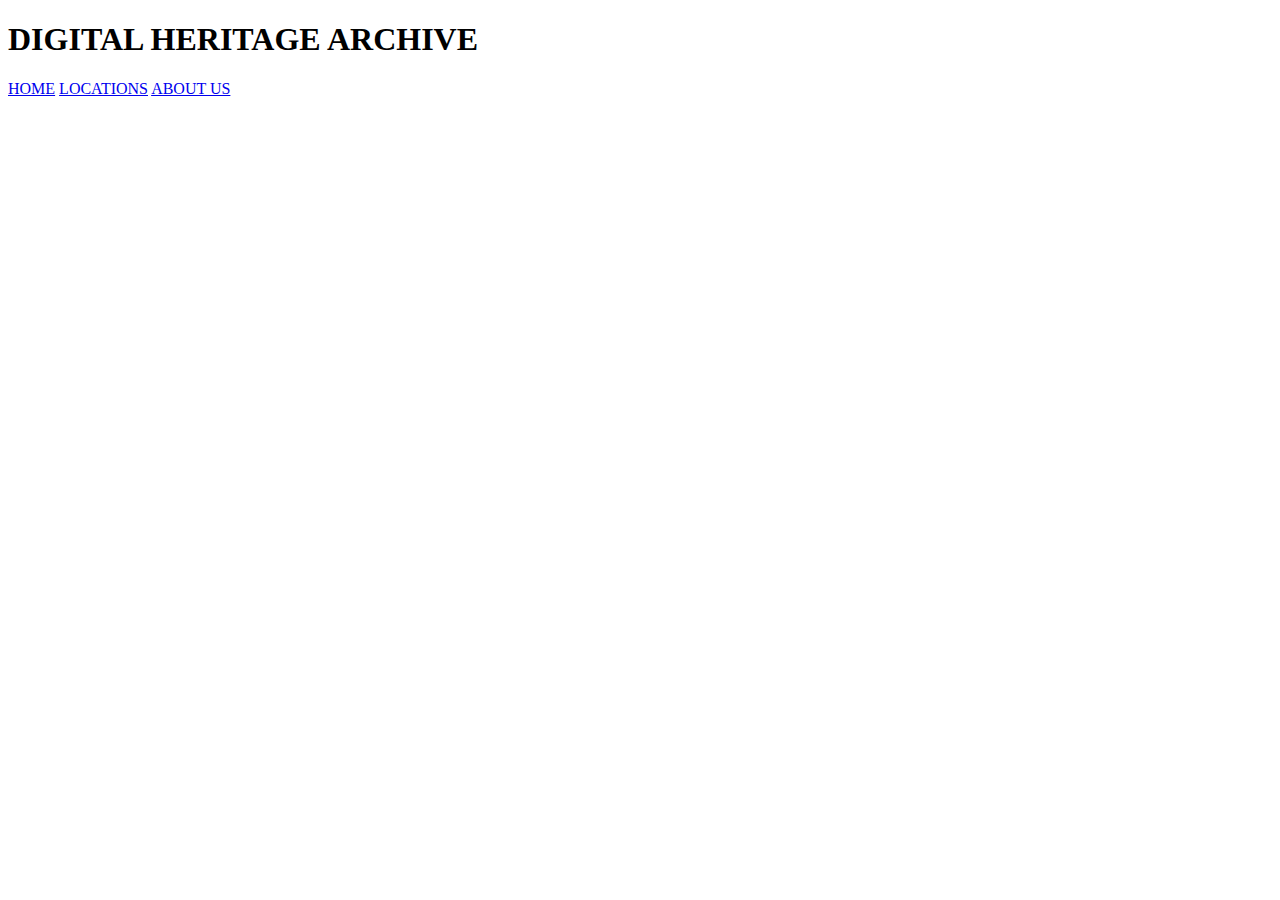
<file: web files/aboutUs.html>
<!DOCTYPE html>
<html lang="en">
<head>
    <meta charset="UTF-8">
    <meta name="viewport" content="width=device-width, initial-scale=1.0">
    <title>Document</title>
</head>
<body>
    
  <!-- NAVIGATION -->
  <header class="navbar">

    <div class="header-title-container">
    <h1 class="header-title">DIGITAL HERITAGE ARCHIVE</h1>
    </div>
    <nav class="navigation">
        <a href="#">HOME</a>
        <a href="#">LOCATIONS</a>
        <a href="#">ABOUT US</a>
    </nav>
</header>

</body>
</html>
</file>
